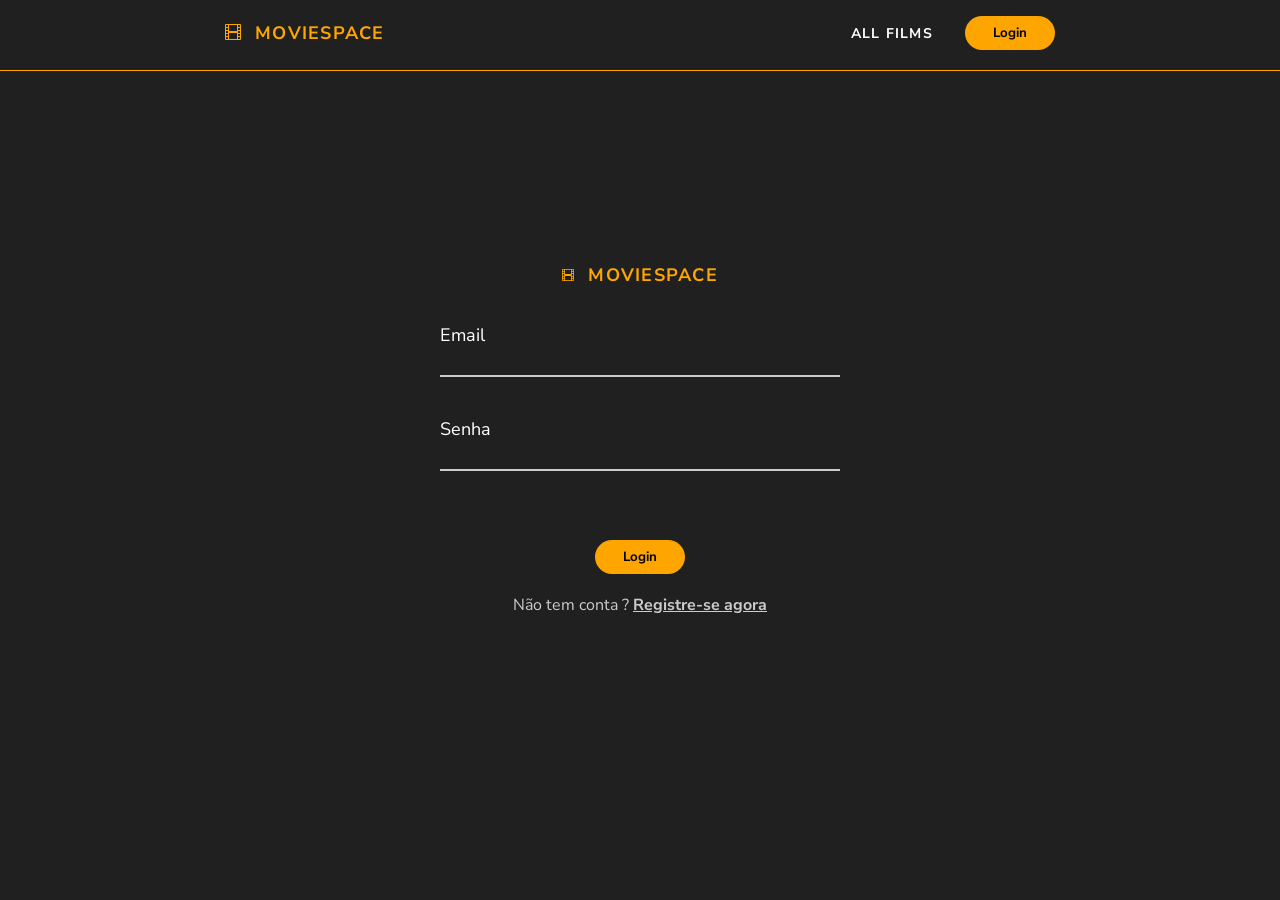
<file: index.html>
<!DOCTYPE html>
<html lang="en">
<head>
    <meta charset="UTF-8">
    <meta name="viewport" content="width=device-width, initial-scale=1.0">
    <title>Catálogos de filmes</title>
    <link 
    rel="stylesheet" 
    href="https://cdn.jsdelivr.net/npm/bootstrap-icons@1.11.3/font/bootstrap-icons.min.css">
    <link
    href="https://fonts.googleapis.com/css2?family=Nunito+Sans:ital,opsz,wght@0,6..12,200..1000;1,6..12,200..1000&display=swap"
    rel="stylesheet">
    <link rel="stylesheet" href="style.css">
    <script src="main.js" defer></script>
</head>
<body>
    <header>
        <div class="header-title">
            <i class="bi bi-film"></i>
            <h2>MOVIESPACE</h2>
        </div>
        <div class="header-buttons">
            <p>ALL FILMS</p>
            <button class="btn-login">
                Login
            </button>
        </div>
    </header>

    <div class="login-container hide-login">
        <div class="login-tittle">
            <i class="bi bi-film"></i>
            <h2>MOVIESPACE</h2>
        </div>
        <div class="login-inputs">
            <div class="login-inputs-email">
                <p>Email</p>
                <input type="email" id="input-email-login">
            </div>
            <div class="login-inputs-senha">
                <p>Senha</p>
                <input type="password" id="input-senha-login">
                <p id="erro-login"></p>
            </div>
        </div>

        <div class="enter-login">
            <button id="btn-login">
                Login
            </button>
            <p>Não tem conta ? <span id="register-login">Registre-se agora</span></p>
        </div>
    </div>

    <div class="cadastro-container hide">
        <div class="cadastro-tittle">
            <i class="bi bi-film"></i>
            <h2>MOVIESPACE</h2>
        </div>
        <div class="cadastro-inputs">
            <div class="cadastro-inputs-email">
                <p>Email</p>
                <input type="email" id="input-email-cadastro">
            </div>
            <div class="cadastro-inputs-senha">
                <p>Senha</p>
                <input type="password" id="input-senha-cadastro">
            </div>
        </div>

        <div class="enter-cadastro">
            <button id="btn-cadastro">
                Inscreva-se
            </button>
            <p>Já tem conta ? <span id="register-cadastro">Acesse agora</span></p>
            <button id="limpar">limpar</button>
        </div>
    </div>
</body>
</html>
</file>
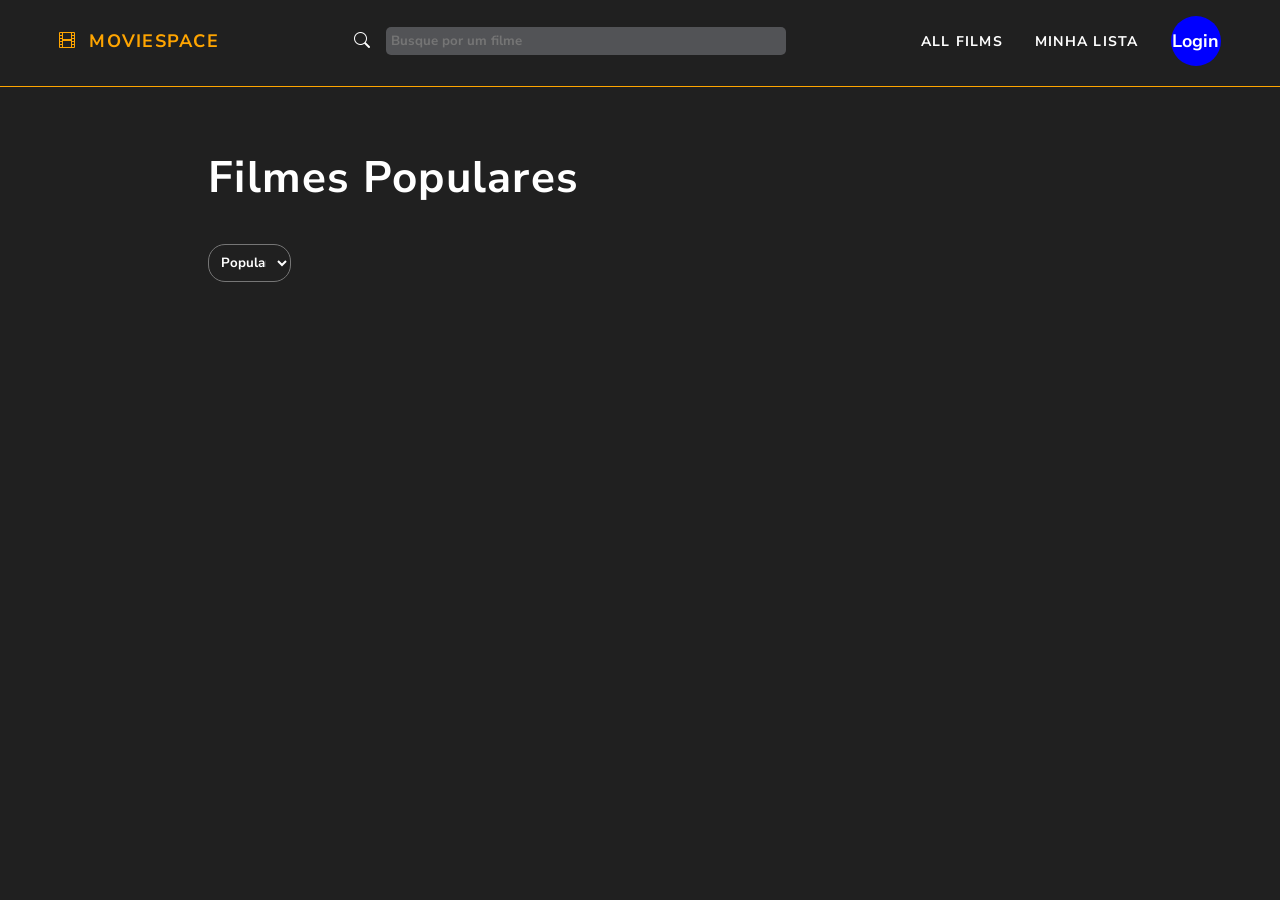
<file: catalogo/catalogo.html>
<!DOCTYPE html>
<html lang="en">

<head>
    <meta charset="UTF-8">
    <meta name="viewport" content="width=device-width, initial-scale=1.0">
    <title>Catálogos de filmes</title>
    <link rel="stylesheet" href="https://cdn.jsdelivr.net/npm/bootstrap-icons@1.11.3/font/bootstrap-icons.min.css">
    <link
        href="https://fonts.googleapis.com/css2?family=Nunito+Sans:ital,opsz,wght@0,6..12,200..1000;1,6..12,200..1000&display=swap"
        rel="stylesheet">
    <link rel="stylesheet" href="catalogo.css">
    <script src="catalogo.js" defer></script>
</head>

<body>
    <header>
        <div class="header-title">
            <i class="bi bi-film"></i>
            <h2>MOVIESPACE</h2>
        </div>
        <div class="header-input">
            <i class="bi bi-search"></i>
            <input type="search" id="search-movie" placeholder="Busque por um filme">
        </div>
        <div class="header-buttons">
            <p>ALL FILMS</p>
            <p>MINHA LISTA</p>
            <button class="btn-login">
                Login
            </button>
        </div>
    </header>

    <main class="container">
        <div class="container-header">
            <h1 id="movie-title">Filmes Populares</h1>
            <div class="filter">
                <select id="filter-select">
                    <option value="popular">Populares</option>
                    <option value="alta">Em Alta</option>
                    <option value="cinema">Em Cartaz</option>
                    <option value="lançamento-futuro">Irá Lançar</option>
                </select>
            </div>
        </div>

        <div class="container-filmes"></div>
    </main>
</body>

</html>
</file>
<file: style.css>
* {
    margin: 0;
    padding: 0;
    box-sizing: border-box;
    font-family: Nunito sans;
}

html {
    background-color: #202020;
    height: 100vh;
}

header {
    display: flex;
    margin-top: 16px;
    justify-content: space-around;
    border-bottom: 1px solid orange;
    padding-bottom: 20px;
    gap: 1rem;
}

.header-title {
    display: flex;
    gap: 0.8rem;
    align-items: center;
    color: orange;
    letter-spacing: 1.25px;
}

.header-title h2 {
    font-size: 18px;
}

.header-buttons {
    display: flex;
    align-items: center;
    gap: 2rem;
}

.header-buttons p {
    color: #fff;
    letter-spacing: 1.25px;
    font-weight: 700;
    font-size: 14px;
    cursor: pointer;
    transition: 0.4s;
}

.header-buttons p:hover {
    color: #ccc;
}

.header-buttons button {
    background-color: orange;
    font-weight: 700;
    border: none;
    padding: 0.5rem;
    cursor: pointer;
    color: black;
    border-radius: 1.2rem;
    width: 90px;
    ;
    transition: 0.4s;
}

.header-buttons button:hover {
    color: orange;
    background-color: black;
}

.login-container {
    display: flex;
    align-items: center;
    flex-direction: column;
    gap: 1rem;
    margin-top: 12rem;
}

.login-tittle {
    display: flex;
    gap: 0.8rem;
    align-items: center;
    color: orange;
    letter-spacing: 1.25px;
    font-size: 12px;
}

.login-inputs {
    margin-top: 20px;
    display: flex;
    flex-direction: column;
    gap: 40px;
}

.login-inputs-email {
    display: flex;
    flex-direction: column;
}

.login-inputs-email p {
    font-size: 18px;
    color: #fff;
    font-weight: 400;
}

.input-error {
    border-bottom: 2px solid red !important;
}

.login-inputs-email input {
    background-color: transparent;
    border: none;
    border-bottom: 2px solid #ccc;
    padding: 5px;
    font-weight: bold;
    color: #ddd;
    width: 400px;
    outline: none;
}


.login-inputs-senha {
    display: flex;
    flex-direction: column;
}

.login-inputs-senha p {
    font-size: 18px;
    color: #fff;
    font-weight: 400;
}

.login-inputs-senha input {
    background-color: transparent;
    border: none;
    border-bottom: 2px solid #ccc;
    padding: 5px;
    font-weight: bold;
    color: #ddd;
    width: 400px;
    outline: none;
}

.enter-login {
    display: flex;
    flex-direction: column;
    margin-top: 48px;
    align-items: center;
    gap: 20px;
}

.enter-login button {
    background-color: orange;
    font-weight: 700;
    border: none;
    padding: 0.5rem;
    cursor: pointer;
    color: black;
    border-radius: 1.2rem;
    width: 90px;
    ;
    transition: 0.4s;
}

.enter-login button:hover {
    background-color: black;
    color: orange;
}

.enter-login p {
    color: #ccc;
    font-weight: 400;
}

.enter-login span {

    text-decoration: underline;
    cursor: pointer;
    font-weight: 700;
}

/*******************************cadastro**********************/

.cadastro-container {
    display: flex;
    align-items: center;
    flex-direction: column;
    gap: 1rem;
    margin-top: 12rem;
}

.cadastro-tittle {
    display: flex;
    gap: 0.8rem;
    align-items: center;
    color: orange;
    letter-spacing: 1.25px;
    font-size: 12px;
}

.cadastro-inputs {
    margin-top: 20px;
    display: flex;
    flex-direction: column;
    gap: 40px;
}

.cadastro-inputs-email {
    display: flex;
    flex-direction: column;
}

.cadastro-inputs-email p {
    font-size: 18px;
    color: #fff;
    font-weight: 400;
}

.cadastro-inputs-email input {
    background-color: transparent;
    border: none;
    border-bottom: 2px solid #ccc;
    padding: 5px;
    font-weight: bold;
    color: #ddd;
    width: 400px;
    outline: none;
}

.cadastro-inputs-senha {
    display: flex;
    flex-direction: column;
}

.cadastro-inputs-senha p {
    font-size: 18px;
    color: #fff;
    font-weight: 400;
}

.cadastro-inputs-senha input {
    background-color: transparent;
    border: none;
    border-bottom: 2px solid #ccc;
    padding: 5px;
    font-weight: bold;
    color: #ddd;
    width: 400px;
    outline: none;
}

.enter-cadastro {
    display: flex;
    flex-direction: column;
    margin-top: 48px;
    align-items: center;
    gap: 20px;
}

.enter-cadastro button {
    background-color: orange;
    font-weight: 700;
    border: none;
    padding: 0.5rem;
    cursor: pointer;
    color: black;
    border-radius: 1.2rem;
    width: 90px;
    ;
    transition: 0.4s;
}

.enter-cadastro button:hover {
    background-color: black;
    color: orange;
}

.enter-cadastro p {
    color: #ccc;
    font-weight: 400;
}

.enter-cadastro span {

    text-decoration: underline;
    cursor: pointer;
    font-weight: 700;
}

.hide {
    display: none;
}

#erro-login {
    color: rgb(188, 1, 23);
    margin-top: 5px;
}
</file>
<file: catalogo/catalogo.css>
* {
    margin: 0;
    padding: 0;
    box-sizing: border-box;
    font-family: Nunito sans;
}

html {
    background-color: #202020;
    height: 100vh;
}

header {
    display: flex;
    margin-top: 16px;
    justify-content: space-around;
    border-bottom: 1px solid orange;
    padding-bottom: 20px;
    gap: 1rem;
}

.header-title {
    display: flex;
    gap: 0.8rem;
    align-items: center;
    color: orange;
    letter-spacing: 1.25px;
}

.header-title h2 {
    font-size: 18px;
}

.header-input {
    display: flex;
    gap: 1rem;
    align-items: center;
    color: white;
}

.header-input input {
    background-color: #525356;
    border-radius: 5px;
    border: none;
    padding: 5px;
    font-weight: bold;
    color: #ddd;
    width: 400px;
}

.header-buttons {
    display: flex;
    align-items: center;
    gap: 2rem;
}

.header-buttons p {
    color: #fff;
    letter-spacing: 1.25px;
    font-weight: 700;
    font-size: 14px;
    cursor: pointer;
    transition: 0.4s;
}

.header-buttons p:hover {
    color: #ccc;
}

.header-buttons button {
    width: 50px;
    height: 50px;
    border-radius: 50%;
    border: none;
    background-color: blue;
    color: white;
    cursor: pointer;
    font-weight: 700;
    display: flex;
    align-items: center;
    font-size: 18px;
    justify-content: center;
}

main {
    display: flex;
    flex-direction: column;
    padding: 1rem;
    padding-left: 12rem;
}

.container-header {
    display: flex;
    flex-direction: column;
    padding: 1rem;
    gap: 36px;
    margin-top: 1.8rem;
}

.container-header h1 {
    color: #fff;
    letter-spacing: 1.25px;
    font-weight: 700;
    font-size: 44px;
    
}

select {
    background-color:transparent;
    color: #fff;
    font-weight: 700;
    padding: 0.5rem;
    border-radius: 17px;
    width: 8%;
}

img {
    width: 160px;
    height: 220px;
    border-radius: 8px; 
}

.filme {
    display: flex;
    align-items: center;
    gap: 25px;
    margin-top: 40px;
}

.filme-content {
    display: flex;
    flex-direction: column;
    gap: 25px;
}

.filme-content h2 {
    color: #ccc;
}

.filme-classification {
    display: flex;
    gap: 6px;
    font-size: 17px;
    color: gray;
}

.filme-classification i {
    color: yellow;
}

.filme-description {
    color: #ccc;
    font-size: 18px;
    font-weight: 400;
    width: 80%;
}

.filme-btn {
    display: flex;
    gap: 20px;
}

.filme-btn button {
    border-radius: 20px;
}

#view-details-btn {
    font-weight: 700;
    padding: 0.6rem;
    cursor: pointer;
}

#add-list-btn {
    background-color: transparent;
    color: #fff;
    font-weight: 700;
    padding: 0.6rem;
    cursor: pointer;
}
</file>
